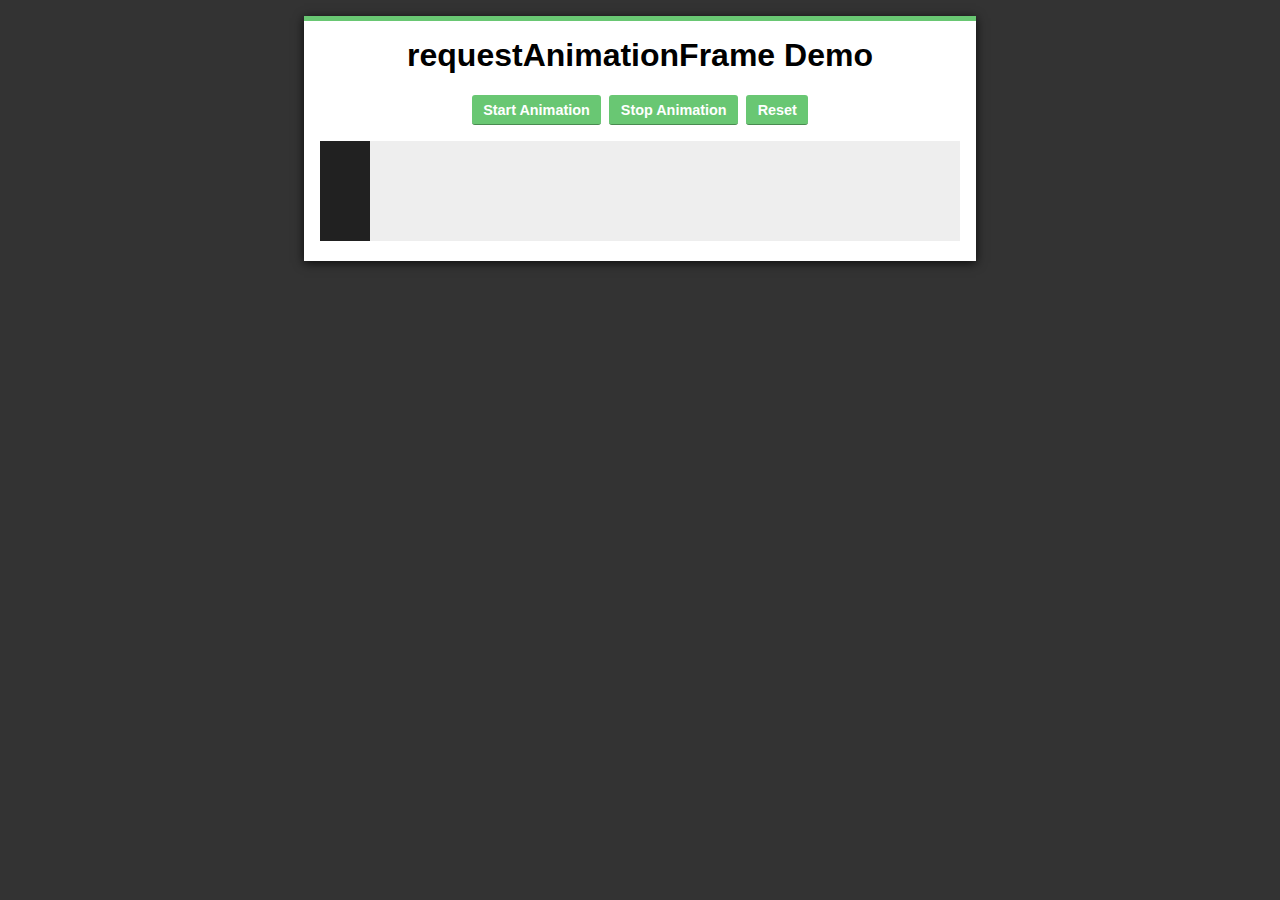
<file: simpleRAF/index.html>
<!DOCTYPE html>
<html lang="en">

<head>
    <meta charset="UTF-8">
    <title>requestAnimationFrame Demo</title>
    <link rel="stylesheet" href="style.css">
</head>

<body>
    <div class="page-wrapper">
        <h1>requestAnimationFrame Demo</h1>
        <div class="controls">
            <button type="button" class="controls__startBtn">Start Animation</button>
            <button type="button" class="controls__stopBtn">Stop Animation</button>
            <button type="button" class="controls__resetBtn">Reset</button>
        </div>
        <canvas class="page-wrapper__stage" width="640" height="100"></canvas>
    </div>

    <script src="script.js"></script>
</body>

</html>
</file>
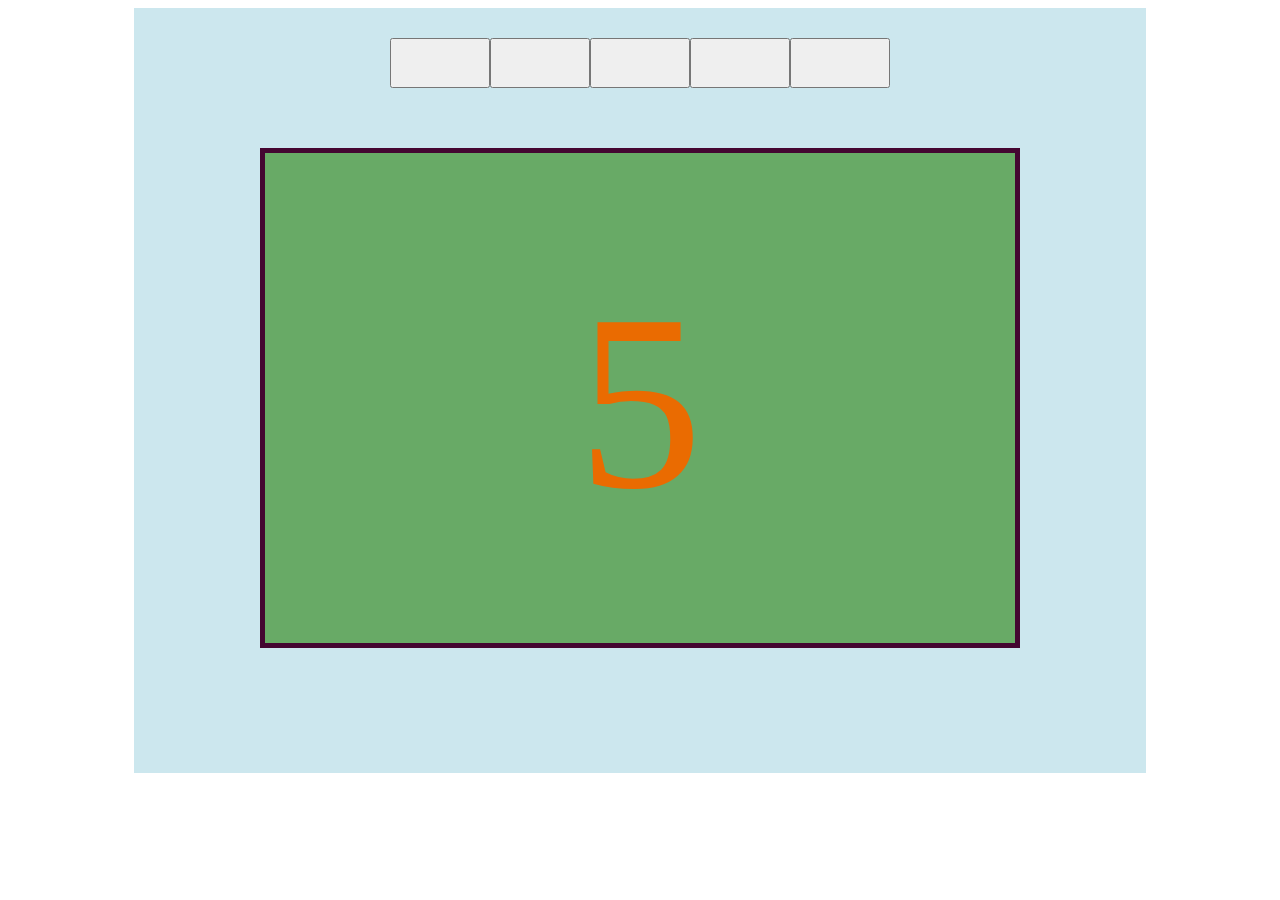
<file: tabs/index.html>
<!DOCTYPE html>
<html lang="en">

<head>
    <meta charset="UTF-8">
    <title>requestAnimationFrame Demo</title>
    <link rel="stylesheet" href="style.css">
</head>

<body>
    <div class="tabs-container">
        <div class="tab">1</div>
        <div class="tab">2</div>
        <div class="tab">3</div>
        <div class="tab">4</div>
        <div class="tab">5</div>
    </div>
    <script src="script.js"></script>
</body>

</html>
</file>
<file: simpleRAF/style.css>
html {
  font-family: Helvetica, Arial, sans-serif;
  font-size: 100%;
  background: #333;
}

.page-wrapper {
  width: 640px;
  background: #FFFFFF;
  padding: 1em;
  margin: 1em auto;
  border-top: 5px solid #69c773;
  box-shadow: 0 2px 10px rgba(0,0,0,0.8);
}

h1 {
  margin-top: 0;
  text-align: center;
}

canvas {
  background: #EEE;
}

.controls {
  display: flex;
  flex-direction: row;
  justify-content: flex-start;
  margin: 1em 0;
}

button {
  border-radius: 3px;
  border: none;
  font-size: 0.9rem;
  padding: 0.4rem 0.8em;
  background: #69c773;
  border-bottom: 1px solid #498b50;
  color: white;
  -webkit-font-smoothing: antialiased;
  font-weight: bold;
  margin: 0 0.25rem;
  text-align: center;
}

button:first-child {
  margin-left: auto;
}

button:last-child {
  margin-right: auto;
}

button:hover, button:focus {
  opacity: 0.75;
  cursor: pointer;
  outline: none;
}

button:active {
  opacity: 1;
  box-shadow: 0 -3px 10px rgba(0, 0, 0, 0.1) inset;
}
</file>
<file: tabs/style.css>
* {
  box-sizing: border-box;
}

.tabs-container {
  width: 80%;
  margin: 0 auto;
  background-color: rgb(204, 231, 238);
  padding: 0 30px 30px;
}
.tab {
  width: 80%;
  height: 500px;
  background-color: rgb(146, 10, 158);
  border: 5px solid rgb(68, 6, 49);
  margin: 0 10% 10%;
  text-align: center;
  line-height: 500px;
  font-size: 250px;
}
.buttons{
  display: flex;
  justify-content: center;
  margin:  0 30px 30px;
  padding: 30px;

}
.tab-button {
  width: 100px;
  height: 50px;
  cursor: pointer;
}
</file>
